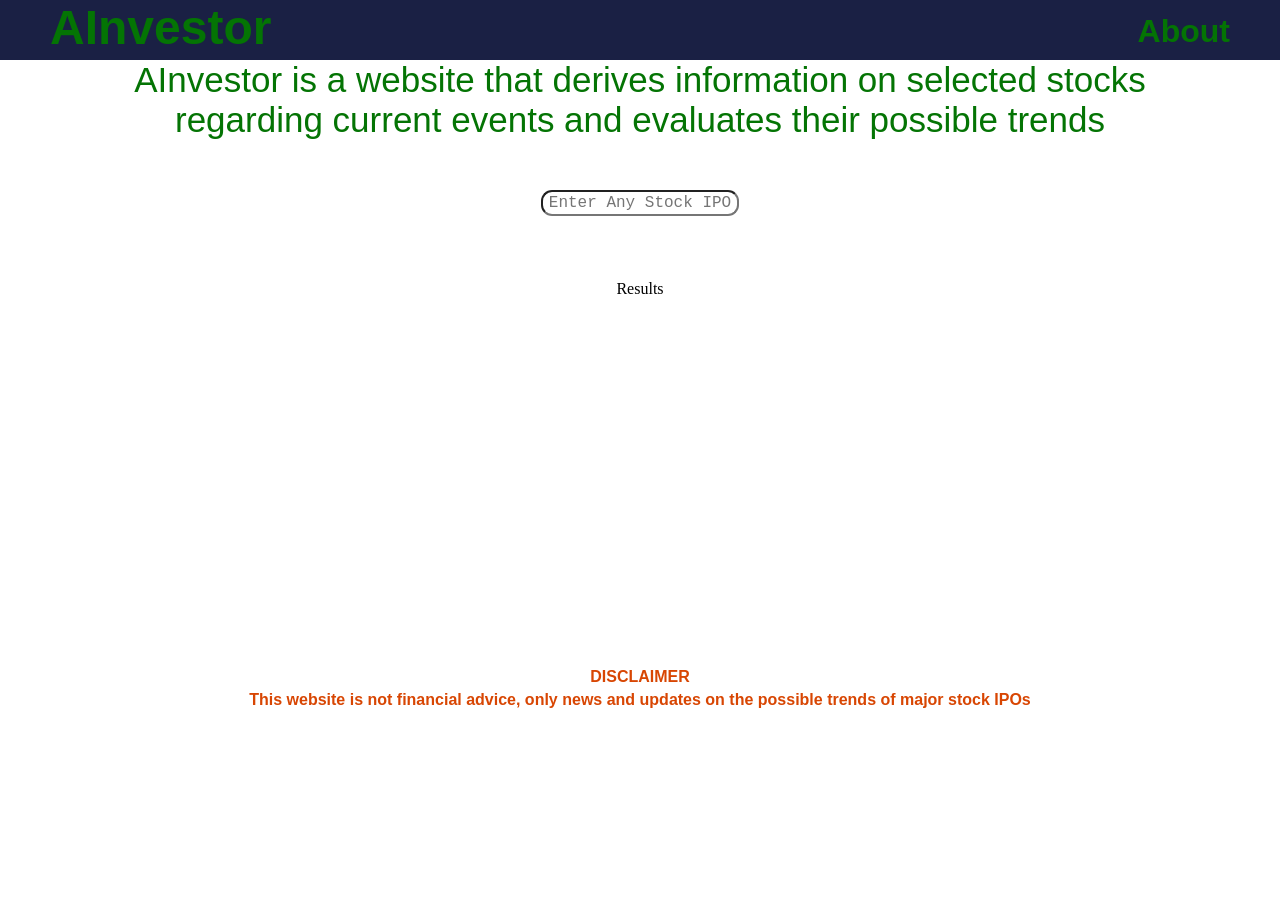
<file: Front/index.html>
<!DOCTYPE html>

<html>
    <head>
        <meta charset="utf-8">
        <meta http-equiv="X-UA-Compatible" content="IE=edge">
        <title> AInvestor</title>
        <meta name="description" content="">
        <meta name="viewport" content="width=device-width, initial-scale=1">
        <link rel="stylesheet" href="style.css">
    </head>
    <body>
        <div id="topBar"> 
            <h1 style="text-align: left;" id="title"> AInvestor </h1>

            <h2 style="text-align: right;" id="about"> <a href="about.html" id="about a">About</a></h2>
        </div>
        <div>
            <p style="text-align: center;" class="about">AInvestor is a website that derives information on selected stocks <br> regarding current events and evaluates their possible trends </p>
            

            <form style="text-align: center;" action="" id="searchBar">
                <input  style="text-align: center;"   type="text" id="IPO" name="IPO" placeholder="Enter Any Stock IPO"> 
                <!-- <button type="button" id="arrow">
                     <span style="font-size: 24px;">&rarr;</span> 
                </button> -->
            </form>


            <p id="testNews" style="text-align: center">Results</p>
        </div>

        <div id="disc" style="text-align: center;">
            <p id="discTitle"><b>DISCLAIMER</p>
            <p1 id="mainDisc"> <b> This website is not financial advice, only news and updates on the possible trends of major stock IPOs </p1>
        </div>
        
       

    </body>
    <script src="app.js" async defer></script>
</html>
</file>
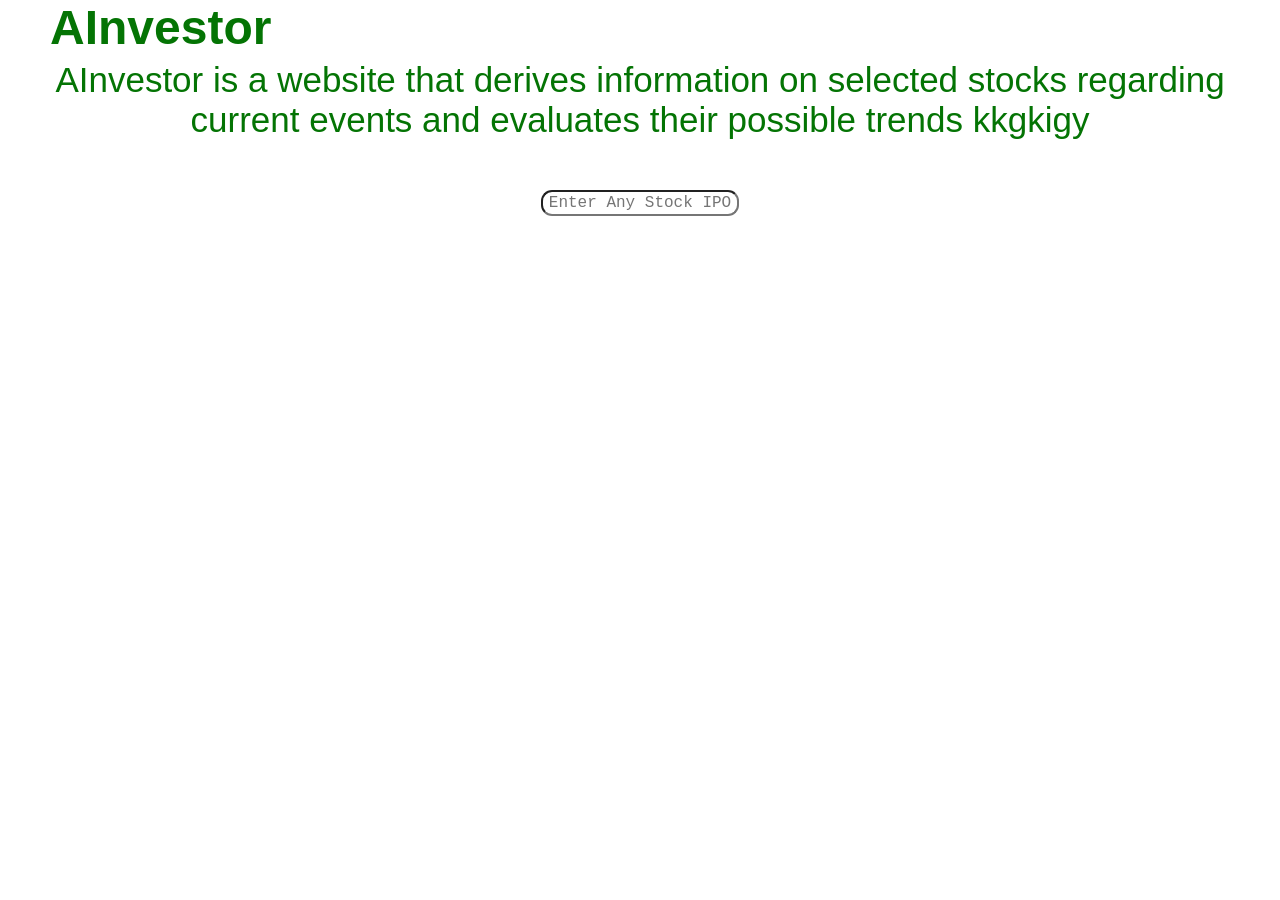
<file: Front/results.html>
<!DOCTYPE html>

<html>
    <head>
        <meta charset="utf-8">
        <meta http-equiv="X-UA-Compatible" content="IE=edge">
        <title> AInvestor</title>
        <meta name="description" content="">
        <meta name="viewport" content="width=device-width, initial-scale=1">
        <link rel="stylesheet" href="style.css">
    </head>
    <body id="body">
        <div> 
            <h1 style="text-align: left;" id="title"> AInvestor </h1>

            <p style="text-align: center;" class="about">AInvestor is a website that derives information
                 on selected stocks regarding current events and evaluates their possible trends
                kkgkigy
            </p>

          
            

            <form style="text-align: center;" action="ai.py" id="searchBar">
                <input  style="text-align: center;"   type="text" id="IPO" name="IPO" placeholder="Enter Any Stock IPO"> 
                <!-- <button type="button" id="arrow">
                     <span style="font-size: 24px;">&rarr;</span> 
                </button> -->
            </form>
        </div>
        
       

    </body>
    <script src="app.js" async defer></script>
</html>
</file>
<file: Front/style.css>
* {
    margin: 0;
}

#topBar {
    display: flex;
    background-color: rgb(26, 32, 68);
    justify-content: space-between;
}

#title {
    color: rgb(4, 116, 4);
    padding-left: 50px;
    width: auto;
    height: 60px;
    
    font-size:xxx-large;
    font-family:'Trebuchet MS', 'Lucida Sans Unicode', 'Lucida Grande', 'Lucida Sans', Arial, sans-serif;

}

#about {
    color: rgb(4, 116, 4);
    width: auto;
    padding-top: 13px;
    
    padding-right: 50px;
    font-size: xx-large;
    font-family:'Trebuchet MS', 'Lucida Sans Unicode', 'Lucida Grande', 'Lucida Sans', Arial, sans-serif;

}

#about a {
    color: rgb(4, 116, 4);
    text-decoration: none;
}

#searchBar {
    padding-top: 50px;
}

#IPO {
    height: 20px;
    width: 190px;
    border-radius: 11px;
    font-size: medium;
    font-family: 'Courier New', Courier, monospace;
}

.about {
    background-color: rgb(255, 255, 255);
    border-color: black;
    color: rgb(4, 116, 4);
    font-size: 35px;
    font-family:'Trebuchet MS', 'Lucida Sans Unicode', 'Lucida Grande', 'Lucida Sans', Arial, sans-serif;
}

#disc {
    padding-top: 370px;
    color: rgb(216, 70, 3);
    font-family:'Trebuchet MS', 'Lucida Sans Unicode', 'Lucida Grande', 'Lucida Sans', Arial, sans-serif;
}


#discTitle {
    padding-bottom: 5px;
}

/* #arrow {
    background: none;
    border: none;
    position: absolute;
    

} */

#testNews {
    padding-top: 5%;
}
</file>
